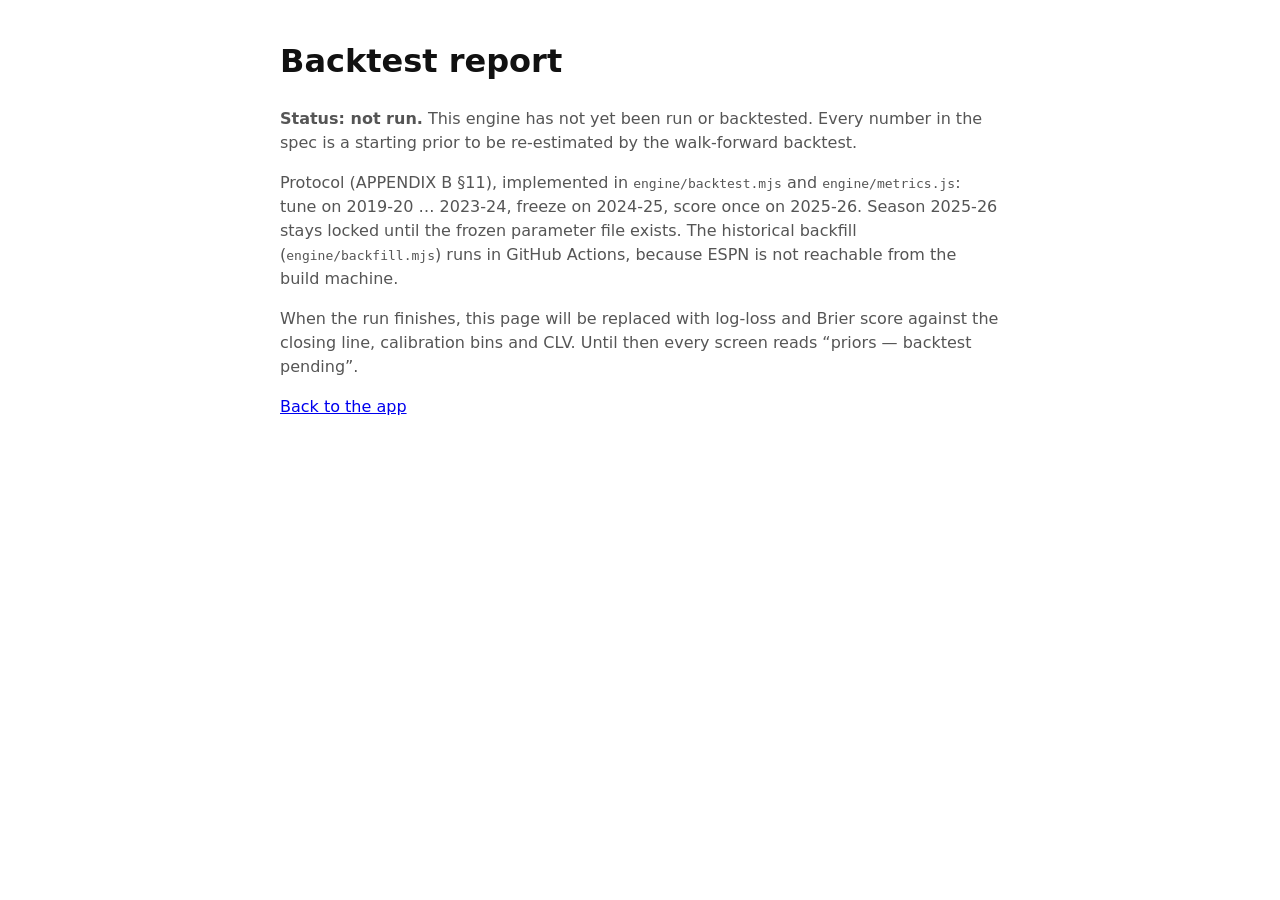
<file: site/method/backtest.html>
<!doctype html><html lang="en"><head><meta charset="utf-8"><meta name="viewport" content="width=device-width,initial-scale=1">
<title>Backtest Report</title><style>:root{--bg:#fff;--fg:#111;--mut:#555}@media (prefers-color-scheme:dark){:root{--bg:#0d1117;--fg:#e6edf3;--mut:#9aa4af}}
body{background:var(--bg);color:var(--fg);font:16px/1.5 -apple-system,system-ui,sans-serif;margin:0 auto;max-width:720px;padding:16px}p{color:var(--mut)}code{font-size:13px}</style></head>
<body><h1>Backtest report</h1>
<p><b>Status: not run.</b> This engine has not yet been run or backtested. Every number in the spec is a starting prior to be re-estimated by the walk-forward backtest.</p>
<p>Protocol (APPENDIX B §11), implemented in <code>engine/backtest.mjs</code> and <code>engine/metrics.js</code>: tune on 2019-20 … 2023-24, freeze on 2024-25, score once on 2025-26.
Season 2025-26 stays locked until the frozen parameter file exists. The historical backfill (<code>engine/backfill.mjs</code>) runs in GitHub Actions, because ESPN is not reachable from the build machine.</p>
<p>When the run finishes, this page will be replaced with log-loss and Brier score against the closing line, calibration bins and CLV. Until then every screen reads “priors — backtest pending”.</p>
<p><a href="../">Back to the app</a></p></body></html>
</file>
